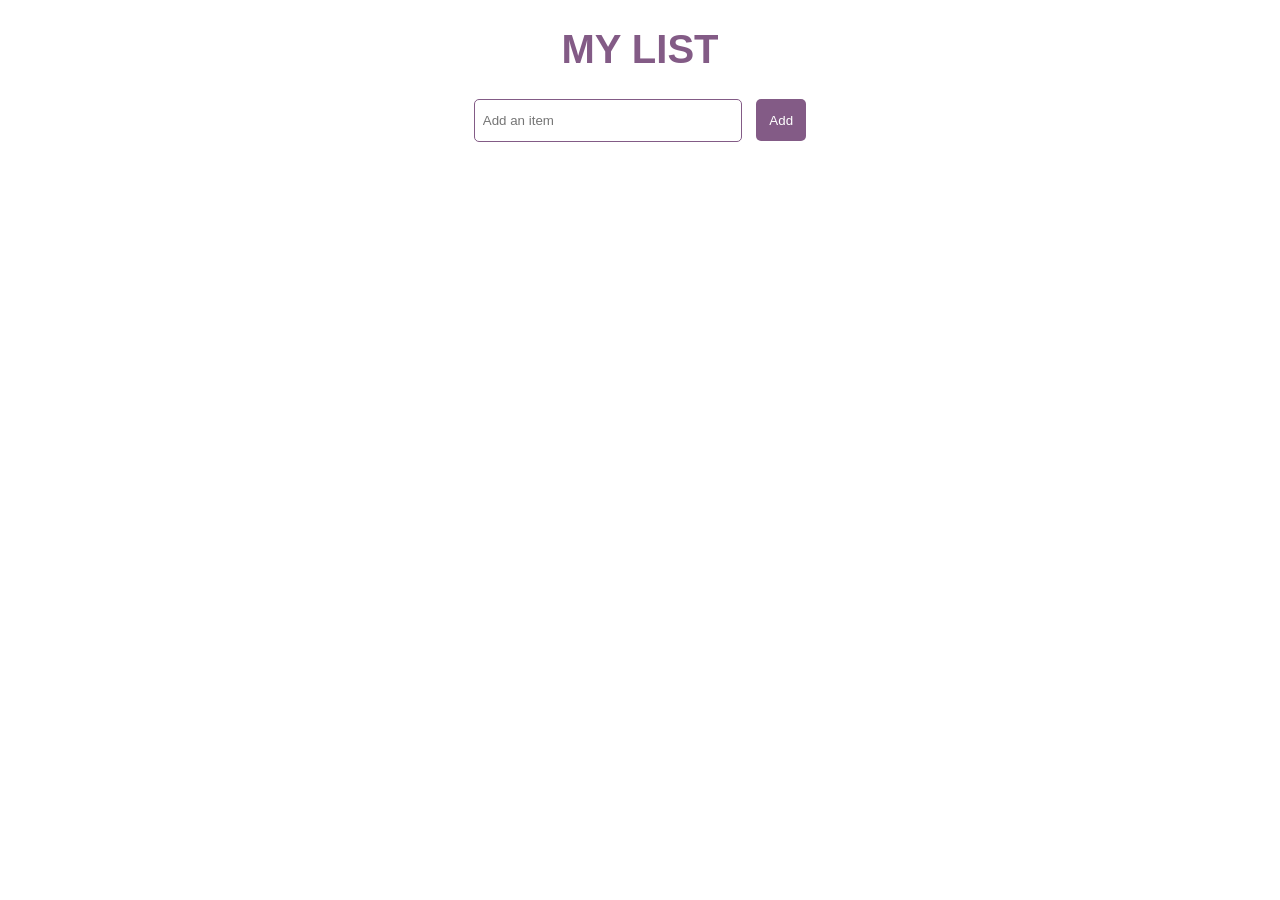
<file: index.html>
<!DOCTYPE html>
<html lang="en">

<head>
    <meta charset="UTF-8">
    <meta name="viewport" content="width=device-width, initial-scale=1.0">
    <title>Document</title>
    <link rel="stylesheet" href="style.css">

</head>

<body>
    <h1>MY LIST</h1>
    <input type="text" id="new-item" placeholder="Add an item">
    <button id="add-button">Add</button>

    <ul id="item-list">
        <!-- Items will be added here dynamically -->
    </ul>
    <script src="script.js"></script>
</body>

</html>
</file>
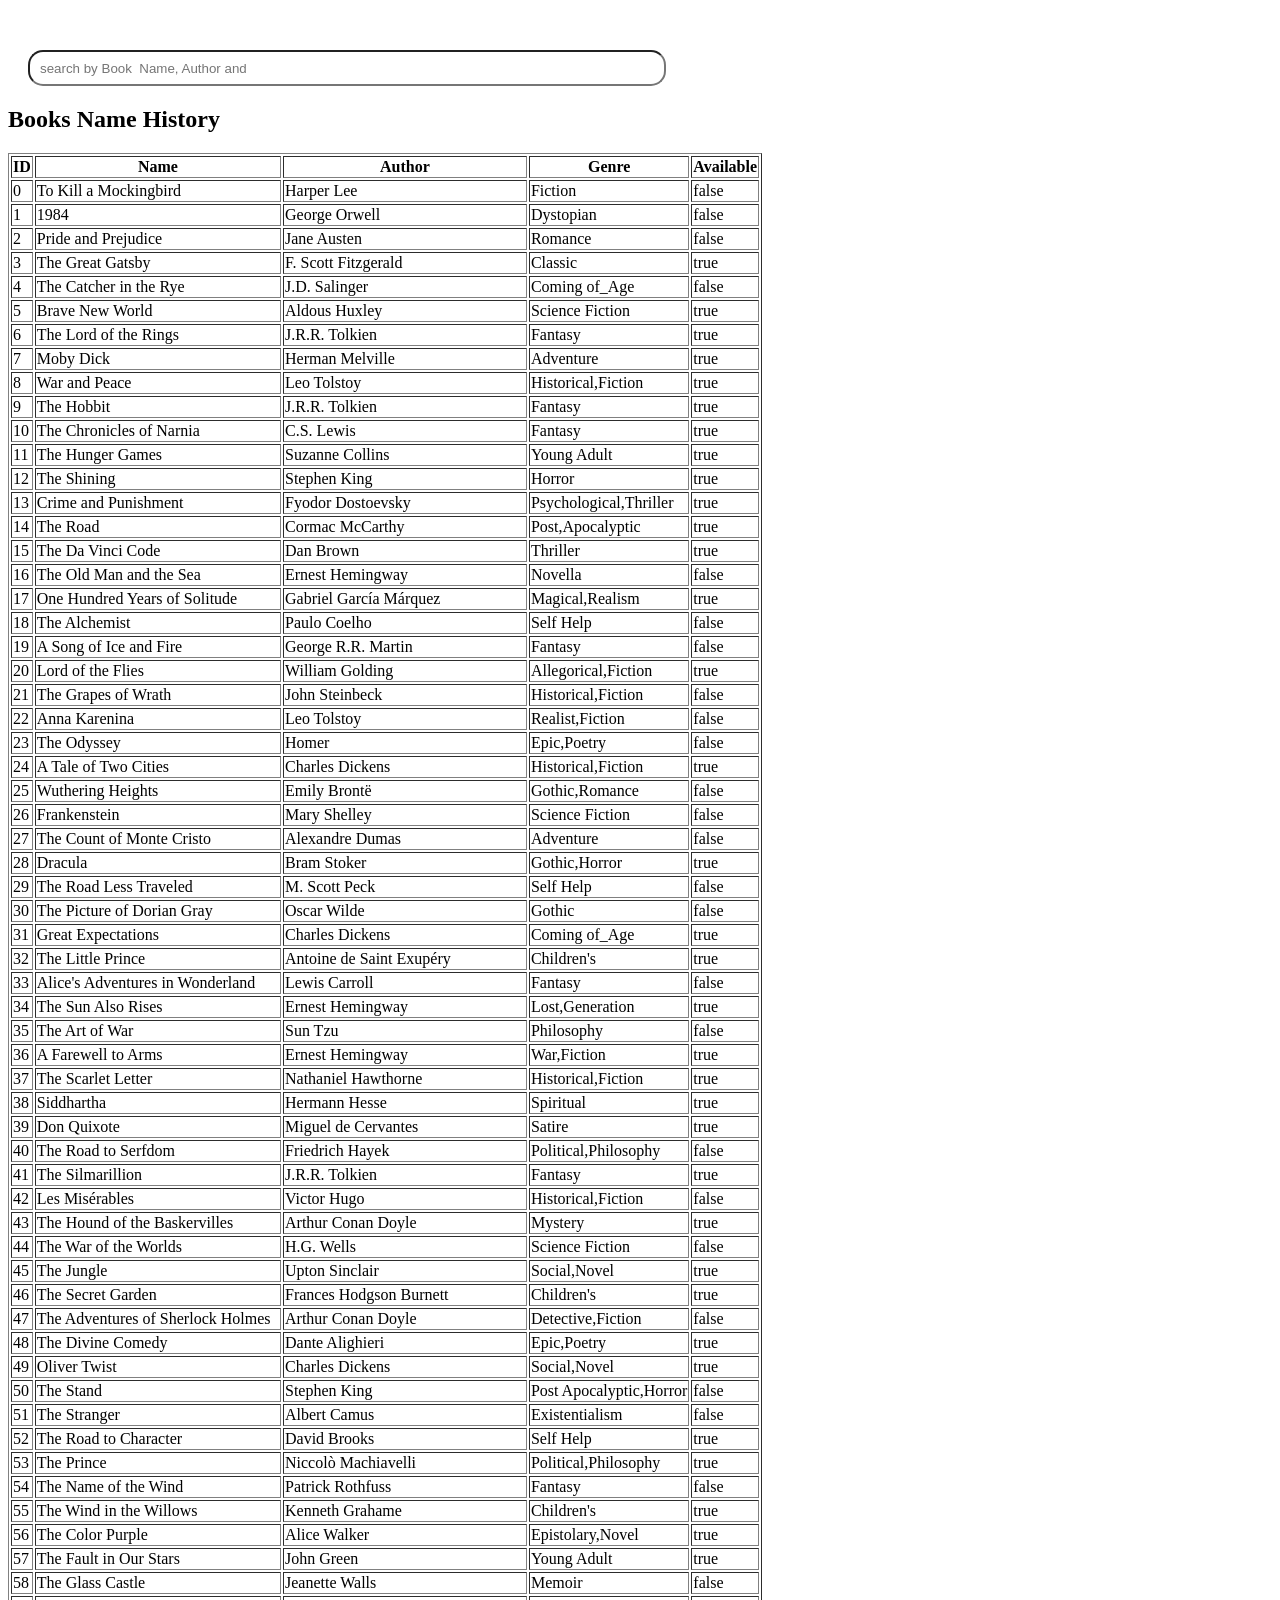
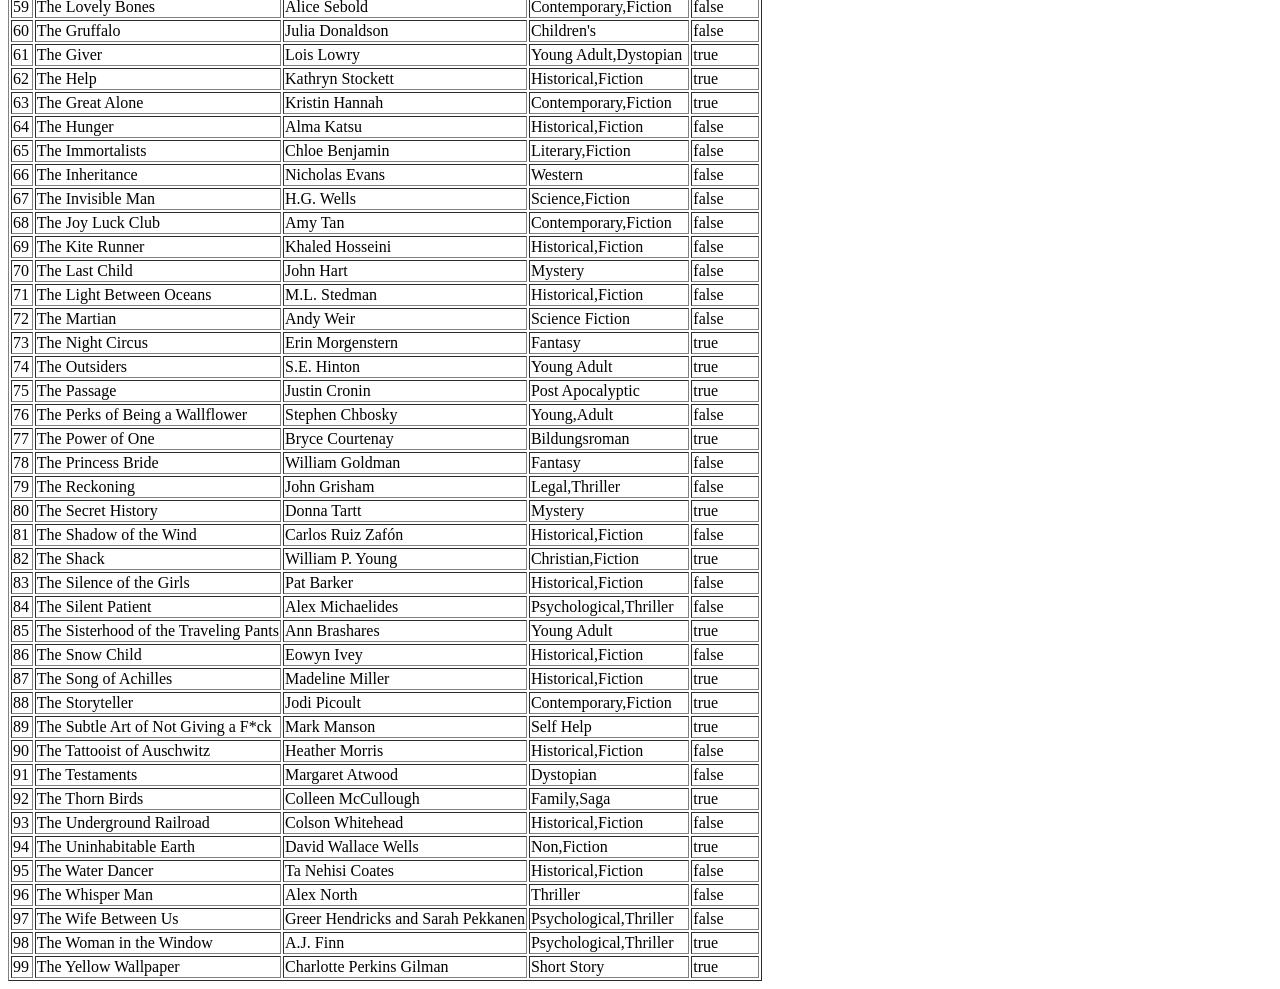
<file: search-bar/books.html>
<!DOCTYPE html>
<html>
    <head>
        <link rel="stylesheet" href="books.css">
        <title>Sample Search Bar</title>

    </head>
    <body>


        <div class="form-container">
            <form class="form">
                <input id="search" type="text"  onkeyup="searchByName()" class="input" placeholder="search by Book  Name, Author and"/>
                
            </form>

        </div>

        <div class="results-container">
            <ul class="results-list" id="list">

            </ul>
        </div>

       

        <h2>Books Name History</h2>
        <table id = "tb1" border = "1">
            <tr>
                <th>ID</th>
                <th>Name</th>
                <th>Author</th>
                <th>Genre</th>
                <th>Available</th>

            </tr>
        </table>



        <script>



            fetch("books.json")

                .then(response => response.json())
                .then(data => {
                    if (data.books && Array.isArray(data.books)) {
                        // Sort the data by the "name" field in ascending order
                        // data.books.sort((a, b) => a.name.localeCompare(b.name));
                        
                        for (var i = 0; i < data.books.length; i++) {
                            let fetchId = data.books[i].bookId;
                            let fetchName = data.books[i].bookname;
                            let fetchAuthor = data.books[i].author;
                            let fetchGenre = data.books[i].genre;
                            let fetchAvailable = data.books[i].isAvailable;
                            document.querySelector("#tb1").innerHTML += `
                                <tr>
                                    <td class="booksName">${fetchId }</td>
                                    <td class="booksDepartment">${fetchName}</td>
                                    <td class="booksStatus">${fetchAuthor}</td>
                                    <td class="booksStatus">${ fetchGenre}</td>
                                    <td class="booksStatus">${fetchAvailable }</td>
                                    
                                </tr>`;
                        }
                    } else {
                        console.error("Data.books or data.books is missing or not an array.");
                    }
                })
                .catch(error => {
                    console.error("An error occurred while fetching or parsing data:", error);
                });



                function searchByName() {
                let  input, filter, table, tr, td, i, txtValue;
                input = document.getElementById("search");     
                filter = input.value.toUpperCase();
                table = document.getElementById("tb1");
                tr = table.getElementsByTagName("tr");

                for (i = 0; i < tr.length; i++) {
                    tdName = tr[i].getElementsByTagName("td")[1];
                    tdAuthor = tr[i].getElementsByTagName("td")[2];
                    tdGenre = tr[i].getElementsByTagName("td")[3];
                    
                        if (tdName || tdAuthor || tdGenre) {
                            txtName = tdName.textContent || tdName.innerText;
                            txtAuthor = tdAuthor.textContent || tdAuthor.innerText;
                            txtGenre = tdGenre.textContent || tdGenre.innerText;

                            if (
                                txtName.toUpperCase().indexOf(filter) > -1 ||
                                txtAuthor.toUpperCase().indexOf(filter) > -1 ||
                                txtGenre.toUpperCase().indexOf(filter) > -1
                            ) {
                                tr[i].style.display = "";
                            } else {
                                tr[i].style.display = "none";
                            }
                        }

                }    
                


             }






    
        </script>
    </body>
</html>
</file>
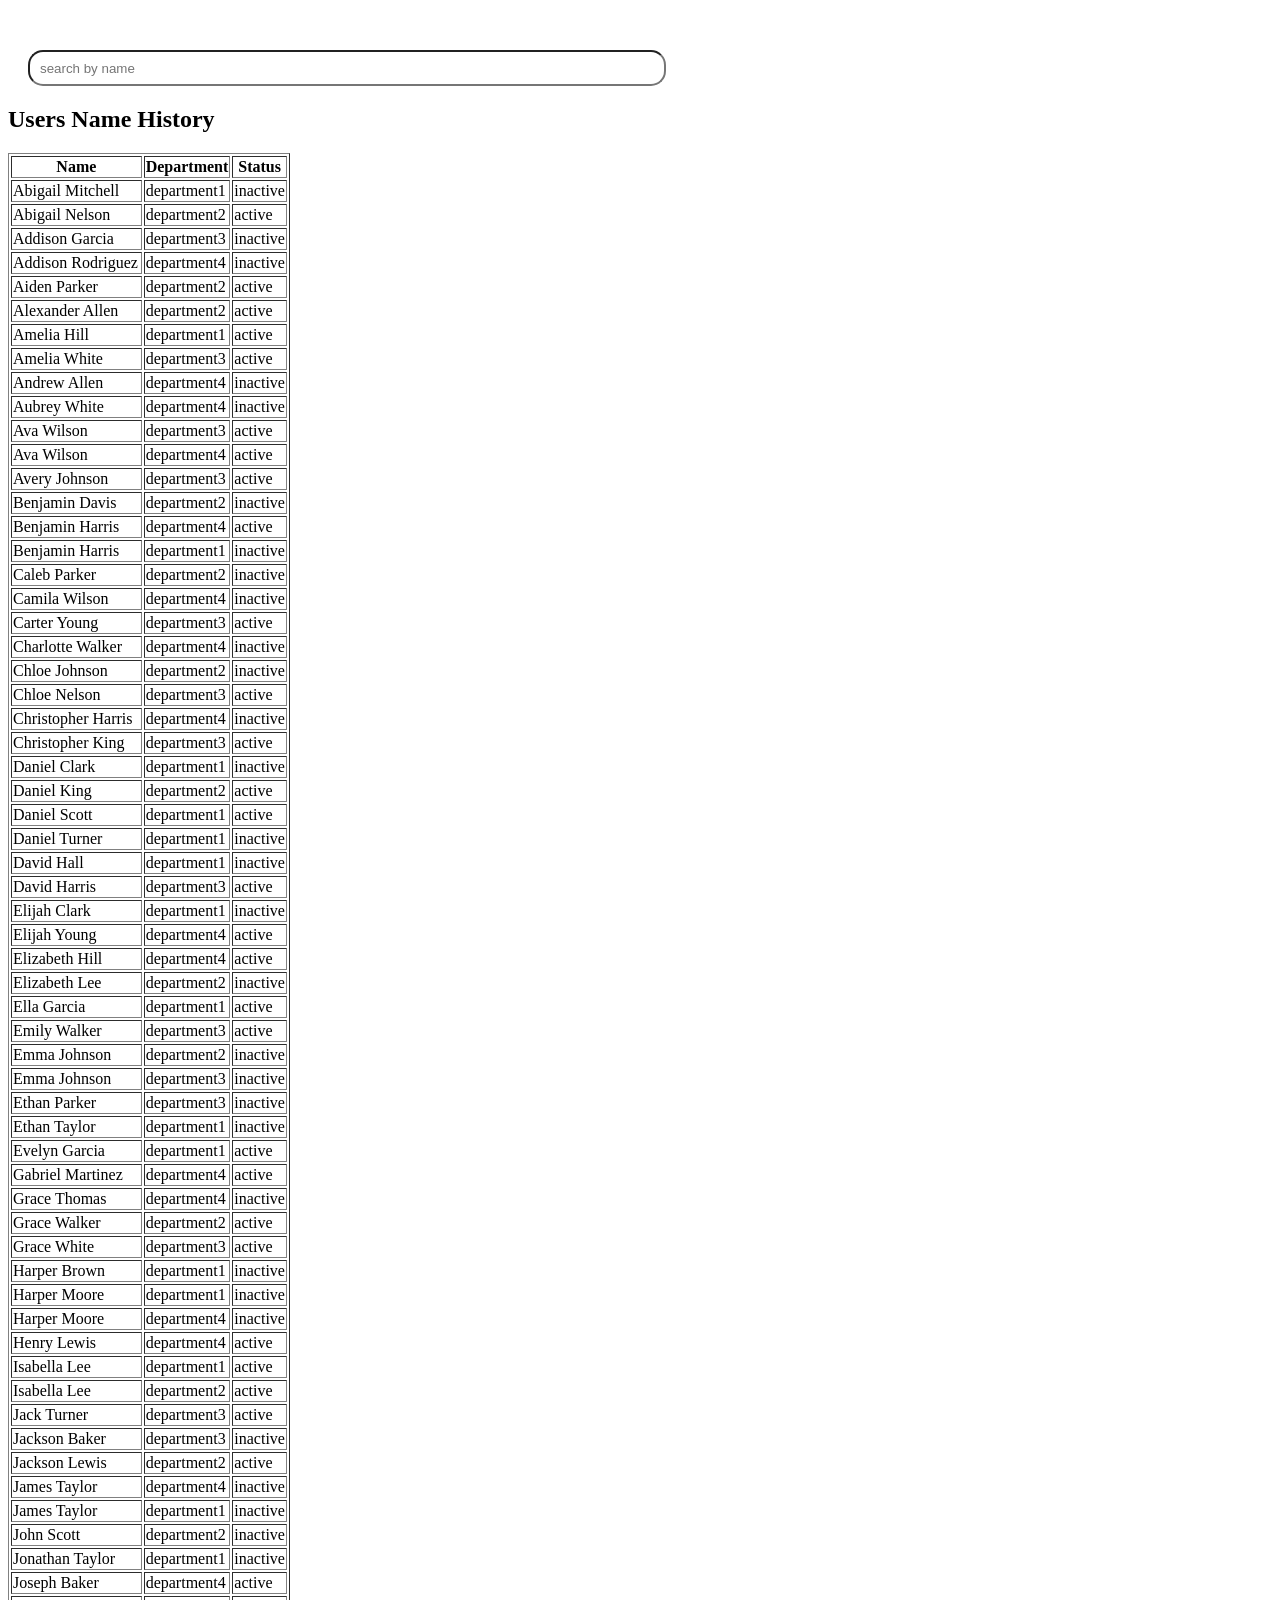
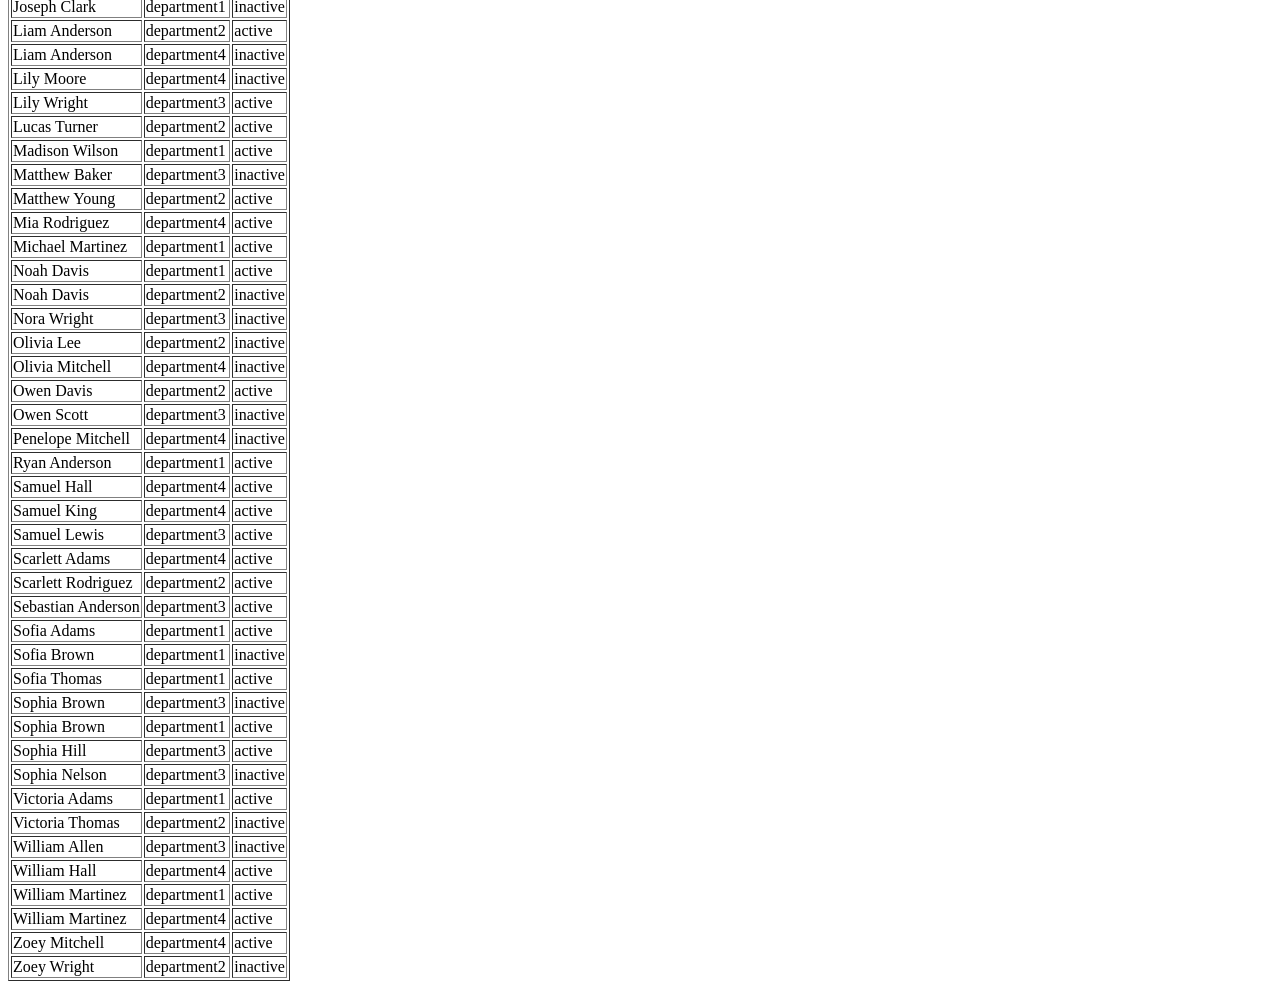
<file: search-bar/users.html>
<!DOCTYPE html>
<html>
    <head>
        <link rel="stylesheet" href="users.css">
        <title>Sample Search Bar</title>
    </head>
    <body>


        <div class="form-container">
            <form class="form">
                <input id="search" type="text"  onkeyup="searchByName()" class="input" placeholder="search by name"/>
                
                
            </form>

        </div>

        <div class="results-container">
            <ul class="results-list" id="list">

            </ul>
        </div>

       

        <h2>Users Name History</h2>
        <table id = "tb1" border = "1">
            <tr>
                <th>Name</th>
                <th>Department</th>
                <th>Status</th>
            </tr>
        </table>



        <script>
            // Function to fetch and display data
            function fetchDataAndDisplay() {
                fetch("users.json")
                    .then(response => response.json())
                    .then(data => {
                        if (data.users && Array.isArray(data.users)) {
                            sortAndDisplayData(data.users);
                        } else {
                            console.error("Data.users or data.users is missing or not an array.");
                        }
                    })
                    .catch(error => {
                        console.error("An error occurred while fetching or parsing data:", error);
                    });
            }

            // Function to sort and display data
            function sortAndDisplayData(users) {
                users.sort((a, b) => a.name.localeCompare(b.name));
                
                for (var i = 0; i < users.length; i++) {
                    displayUser(users[i]);
                }
            }

            // Function to display a single user in the table
            function displayUser(user) {
                let fetchName = user.name;
                let fetchDepartment = user.department;
                let fetchStatus = user.status;
                
                let table = document.querySelector("#tb1");
                let newRow = document.createElement("tr");
                
                let nameCell = document.createElement("td");
                nameCell.className = "usersName";
                nameCell.textContent = fetchName;
                
                let departmentCell = document.createElement("td");
                departmentCell.className = "usersDepartment";
                departmentCell.textContent = fetchDepartment;
                
                let statusCell = document.createElement("td");
                statusCell.className = "usersStatus";
                statusCell.textContent = fetchStatus;
                
                newRow.appendChild(nameCell);
                newRow.appendChild(departmentCell);
                newRow.appendChild(statusCell);
                
                table.appendChild(newRow);
            }

            // Call the main function to fetch and display data
            fetchDataAndDisplay();



            // fetch("users.json")
            //     .then(response => response.json())
            //     .then(data => {
            //         if (data.users && Array.isArray(data.users)) {
            //             // Sort the data by the "name" field in ascending order
            //             data.users.sort((a, b) => a.name.localeCompare(b.name));
                        
            //             for (var i = 0; i < data.users.length; i++) {
            //                 let fetchName = data.users[i].name;
            //                 let fetchDepartment = data.users[i].department;
            //                 let fetchStatus = data.users[i].status;
            //                 document.querySelector("#tb1").innerHTML += `
            //                     <tr>
            //                         <td class="usersName">${fetchName}</td>
            //                         <td class="usersDepartment">${fetchDepartment}</td>
            //                         <td class="usersStatus">${fetchStatus}</td>
            //                     </tr>`;
            //             }
            //         } else {
            //             console.error("Data.users or data.users is missing or not an array.");
            //         }
            //     })
            //     .catch(error => {
            //         console.error("An error occurred while fetching or parsing data:", error);
            //     });









        function searchByName() {
                let  input, filter, table, tr, td, i, txtValue;
                input = document.getElementById("search");     
                filter = input.value.toUpperCase();
                table = document.getElementById("tb1");
                tr = table.getElementsByTagName("tr");
                for (i = 0; i < tr.length; i++) {
                    td = tr[i].getElementsByTagName("td")[0];
                    if (td) {
                    txtValue = td.textContent || td.innerText;
                        if (txtValue.toUpperCase().indexOf(filter) > -1) {
                            tr[i].style.display = "";
                        } else {
                            tr[i].style.display = "none";
                        }

                    }
                }       
        }



    
        </script>
    </body>
</html>
</file>
<file: style.css>
body {
    font-family: Arial, sans-serif;
    text-align: center;
    margin: 20px;
}

h1 {
    font-size: 40px;
    color: #835b86;
    font-weight: 800;
}

#new-item {
    width: 250px;
    height: 25px;
    padding: 8px;
    border: 1px solid #835b86;
    border-radius: 5px;
}

#item-list {
    list-style-type: none;
    padding: 0;
    color: #835b86;
}

.item-container {
    display: flex;
    justify-content: center;
    gap: 20px;
    align-items: center;
    margin: 5px 0;
    padding: 10px;
}

#add-button {
    width: 50px;
    height: 42px;
    background: #835b86;
    border: none;
    color: white;
    border-radius: 5px;
    margin-left: 10px;

}

.item-container button {
    background-color: #e8e4e9;
    color: #835b86;
    height: 30px;
    width: 80px;
    border: none;
    border-radius: 5px;
    padding: 5px 10px;
}
</file>
<file: search-bar/books.css>
.form-container{
    margin-top: 50px;
    margin-left: 20px;
}

.input{
    height: 30px;
    width:50%;
    border-radius: 15px;
    line-height: 2;
    padding-left: 10px;
}
</file>
<file: search-bar/users.css>
.form-container{
    margin-top: 50px;
    margin-left: 20px;
}

.input{
    height: 30px;
    width:50%;
    border-radius: 15px;
    line-height: 2;
    padding-left: 10px;
}
</file>
